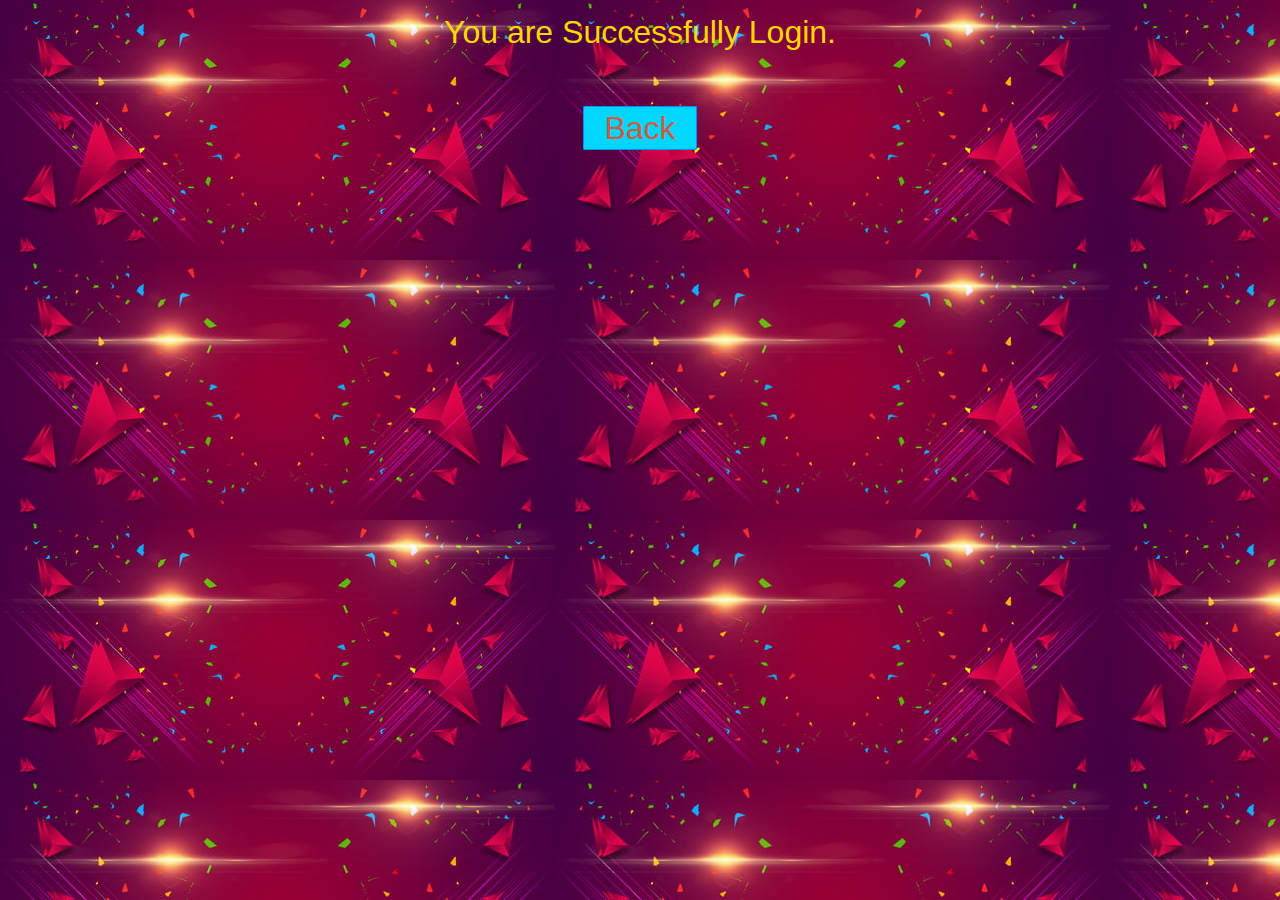
<file: Internship/Project-3/SITE/Success.html>
<!DOCTYPE html>
<html>
  <head>
    <title>Successfully login</title>

	
	<!-- include css file here-->
    <link rel="stylesheet" href="css/style.css"/>
   
   <script type="text/javascript">
	
	var _gaq = _gaq || [];
	_gaq.push(['_setAccount', 'UA-43981329-1']);
	_gaq.push(['_trackPageview']);
	(function () {
	var ga = document.createElement('script');
	ga.type = 'text/javascript';
	ga.async = true;
	ga.src = ('https:' == document.location.protocol ? 'https://ssl' : 'http://www') + '.google-analytics.com/ga.js';

	var s = document.getElementsByTagName('script')[0];
	s.parentNode.insertBefore(ga, s);
	})();
	//]]>
	</script>
   
  </head>
<body>
<center>You are Successfully Login. </br></br> <a class="back" href="index.html">Back</a></center>
</body>
</html>
</file>
<file: Internship/Project-3/SITE/css/style.css>
h2{
 background-color: #DAA520;
 padding: 30px 35px;
 margin: -10px -50px;
 text-align:center;
 border-radius: 10px 10px 0 0;
}
 
hr{
 margin: 10px -50px;
 border: 0;
 border-top: 1px solid #ccc;
 margin-bottom: 40px;
}
 
div.container{
 width: 900px;
 height: 610px;
 margin:35px auto;
 font-family: 'Raleway', sans-serif;
}
 
div.main{
 width: 300px;
 padding: 10px 50px 25px;
 border: 2px solid gray;
 border-radius: 10px;
 font-family: raleway;
 float:left;
 margin-top:50px;
}
 
input[type=text],input[type=password]{
 width: 100%;
 height: 40px;
 padding: 5px;
 margin-bottom: 25px;
 margin-top: 5px;
 border: 2px solid #ccc;
 color: #4f4f4f;
 font-size: 16px;
 border-radius: 5px;
}

label{
 color: #464646;
 text-shadow: 0 1px 0 #fff;
 font-size: 14px;
 font-weight: bold;
}

center{
 font-size:32px;
}

.note{
 color:red;
}
 
.valid{
 color:green;
}

.back{
 text-decoration: none;
 border: 1px solid rgb(0, 143, 255);
 background-color: rgb(0, 214, 255);
 padding: 3px 20px;
 border-radius: 2px;
 color: black;
}
 
input[type=button]{
 font-size: 16px;
 background: linear-gradient(#ffbc00 5%, #ffdd7f 100%);
 border: 1px solid #e5a900;
 color: #4E4D4B;
 font-weight: bold;
 cursor: pointer;
 width: 100%;
 border-radius: 5px;
 padding: 10px 0;
 outline:none;
}
 
input[type=button]:hover{
 background: linear-gradient(#ffdd7f 5%, #ffbc00 100%);
}

.fugo{
 float:right;
}
body{
	background-color:  #000000;
  background-image: url("../images/background.jpg");
	color: gold;
	font-size: 87.5%; 
	/*Font Size is 14 */
	font-family: Arial, "Comic Sans Ms";
	line-height: 1.5;
	text-align: left;
}
div.gallery {
    margin: 5px;
    border: 1px solid #ccc;
    float: left;
    width: 180px;
}

div.gallery:hover {
    border: 1px solid #777;
}

div.gallery img {
    width: 100%;
    height: auto;
}
#fix{
  clear: both;
}
div.desc {
    padding: 15px;
    text-align: center;
}
iframe{
  float: right;
}
a{
	text-decoration: none;
	color: white;
}
a:link, a:visited{
color: #CF5C3F;
}
a:hover, a:active{
background-color: #CF5C3F;
color:#fff;
}

.body{
margin: 0 auto;
width: 70%;	 
clear: both;
}
.mainheader img{
	width: 30%;
	height: auto;
	margin: 2% 0;
}
.mainheader nav{
background-color:   #FFD700;
height: 40px;
line-height: 40px;
border-radius: 5px;
-moz-border-radius: 5px;
-webkit-border-radius: 5px;
}
.mainheader nav ul {
list-style-type: none;
margin: 0 auto;
}
.mainheader nav ul li {
list-style-type: none;
margin: 0 auto;
float: left;
display: inline-block;
}
.mainheader nav a:link, .mainheader nav a:visited{
color: #fff;

padding: 10px 25px;
height: 20px;
}
.mainheader nav a:hover, .mainheader nav a:active,
.mainheader nav .active a:link, .mainHeader nav .active a:visited
{
 background-color: #cf5c3F;
 text-shadow: none;
}
.mainheader nav ul li a{
	border-radius: 5px;
-moz-border-radius: 5px;
-webkit-border-radius: 5px;

}
.mainContent{
	line-height: 25px;
	border-radius: 5px;
-moz-border-radius: 5px;
-webkit-border-radius: 5px;

}
.Content{
	width: 70%;
	float: left;
	border-radius: 5px;
	-moz-border-radius: 5px;
-webkit-border-radius: 5px;

}
.topContent{
	background-color: rgb(0,0,60);
line-height: 25px;
border-radius: 5px;
-moz-border-radius: 5px;
-webkit-border-radius: 5px;
padding: 3% 5%;
margin-top: 2%;
	

}
.bottomContent{
background-color: rgb(0,0,60);
line-height: 25px;
border-radius: 5px;
-moz-border-radius: 5px;
-webkit-border-radius: 5px;
padding: 3% 5%;
margin-top: 2%;
	
}
.top-sidebar{
width: 21%;
float: left;
background-color: #cab;
border-radius: 5px;
-moz-border-radius: 5px;
-webkit-border-radius: 5px;

padding: 2% 3%;

margin: 2% 0 2% 3%;
}
.middle-sidebar{
width: 21%;
float: left;
background-color: #cab;
border-radius: 5px;
-moz-border-radius: 5px;
-webkit-border-radius: 5px;
margin-left: 3%;
padding: 2% 3%;
margin-bottom: 2%;


}
.buttom-sidebar{
width: 21%;
float: left;
background-color: #cab;
border-radius: 5px;
-moz-border-radius: 5px;
-webkit-border-radius: 5px;
margin-left: 3%;
padding: 2% 3%;
margin-bottom: 2%;
}
.mainFooter{
width: 100%;
float: left;
border-radius: 5px;
-moz-border-radius: 5px;
-webkit-border-radius: 5px;
background-color: #000000;
margin-top: 6%;
margin-bottom: 2%;
}
.mainFooter p{
	width: 92%
	margin: 10px auto;
	color: #fff;
	padding: 2px;
	height: 40px;
	text-align: center;
}
#search{
	float: right;
}
#search input[type=text] {
    width: 100%;
    box-sizing: border-box;
    border: 2px solid #ccc;
    border-radius: 4px;
    font-size: 16px;
    background-color: white;
    background-image: url('../images/searchicon.png');
    background-position: 10px 10px; 
    background-repeat: no-repeat;
    padding: 10px 40px 12px 40px;
}
.post-info{
	font-style: italic;
	color: #999;
	font-size: 90%;
}


* {box-sizing:border-box}
body {font-family: Verdana,sans-serif;}
.iambrpslides {display:none}

/* Slideshow container */
.slideshow-container {
  max-width: 1000px;
  position: relative;
  margin: auto;
}


/* Number text (1/3 etc) */
.numbertext {
  color: #f2f2f2;
  font-size: 12px;
  padding: 8px 12px;
  position: absolute;
  top: 0;
}

/* The dots/bullets/indicators */
.dot {
  height: 13px;
  width: 13px;
  margin: 0 2px;
  background-color: #bbb;
  border-radius: 50%;
  display: inline-block;
  transition: background-color 0.6s ease;
}

.active {
  background-color: #717171;
}

/* Fading animation */
.fade {
  -webkit-animation-name: fade;
  -webkit-animation-duration: 1.5s;
  animation-name: fade;
  animation-duration: 1.5s;
}

@-webkit-keyframes fade {
  from {opacity: .4} 
  to {opacity: 1}
}

@keyframes fade {
  from {opacity: .4} 
  to {opacity: 1}
}

/* On smaller screens, decrease text size */
@media only screen and (max-width: 300px) {
  .text {font-size: 11px}

}
img{
	width: 100%;
	height: 350px;

}
</file>
